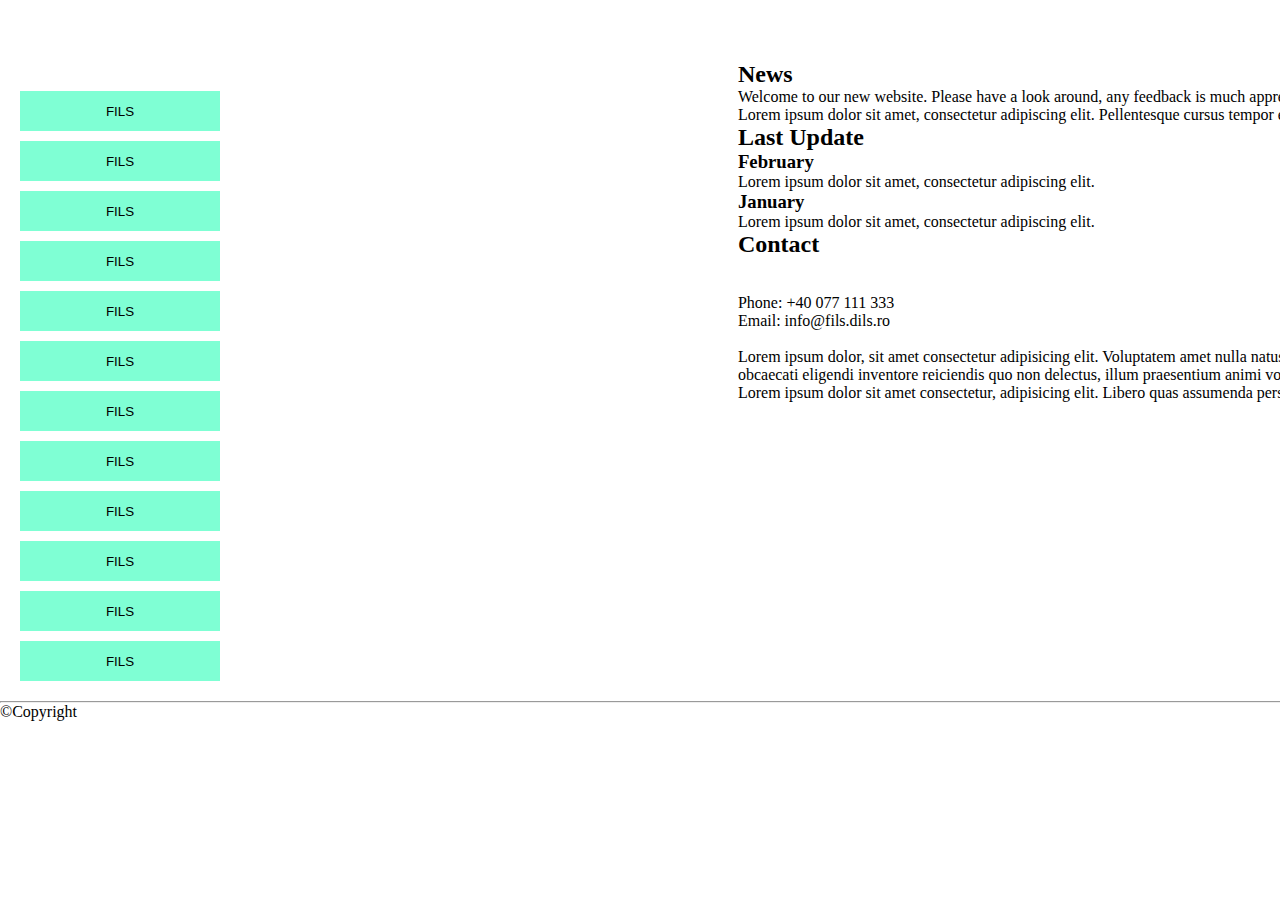
<file: fils.html>
<!DOCTYPE html>
<html lang="en">
  <head>
    <meta charset="UTF-8" />
    <meta name="viewport" content="width=device-width, initial-scale=1.0" />
    <title>FILS</title>
    <link rel="stylesheet" href="sheet.css" />
  </head>
  <body>


    <header>
      <div class="container">
        <div class="hright">
          <nav>
            <ul>
              <li><a href="index.html">Home</a></li>
              <li><a href="login.html">log in</a></li>
              <li><a href="signup.html">sign up</a></li>
              <li><a href="#">Forum</a></li>
            </ul>
          </nav>
        </div>
        <div class="clear"></div>
      </div>
    </header>
    <section>
      <div class="container">
        <aside>
          <div class="left">
            <ul>
              <li>
                <a href="fils.html"><button>FILS</button></a>
              </li>
              <li>
                <a href="thing.html"><button>FILS</button></a>
              </li>
              <li>
                <a href="thing.html"><button>FILS</button></a>
              </li>
              <li>
                <a href="thing.html"><button>FILS</button></a>
              </li>
              <li>
                <a href="thing.html"><button>FILS</button></a>
              </li>
              <li>
                <a href="thing.html"><button>FILS</button></a>
              </li>
              <li>
                <a href="thing.html"><button>FILS</button></a>
              </li>
              <li>
                <a href="thing.html"><button>FILS</button></a>
              </li>
              <li>
                <a href="thing.html"><button>FILS</button></a>
              </li>
              <li>
                <a href="thing.html"><button>FILS</button></a>
              </li>
              <li>
                <a href="thing.html"><button>FILS</button></a>
              </li>
              <li>
                <a href="thing.html"><button>FILS</button></a>
              </li>
            </ul>
          </div>
        </aside>
        <aside>
          <div class="right">
            
            <h2 class="aside-btn">News</h2>
            <!-- <hr class="aside-hr" /> -->
            <p>
              Welcome to our new website. Please have a look around, any
              feedback is much appreciated.
            </p>

            <p>
              Lorem ipsum dolor sit amet, consectetur adipiscing elit.
              Pellentesque cursus tempor enim.
            </p>

            <h2 class="aside-btn">Last Update</h2>
            <!-- <hr class="aside-hr" /> -->

            <h3>February</h3>
            <p>Lorem ipsum dolor sit amet, consectetur adipiscing elit.</p>

            <h3>January</h3>
            <p>Lorem ipsum dolor sit amet, consectetur adipiscing elit.</p>

            <h2 class="aside-btn">Contact</h2>
            <!-- <hr class="aside-hr" /> -->

            <br /><br />
            <p>Phone: +40 077 111 333</p>
            <p>Email: info@fils.dils.ro</p>
            <br />
            <p>
              Lorem ipsum dolor, sit amet consectetur adipisicing elit.
              Voluptatem amet nulla natus repudiandae iusto omnis laboriosam
              fuga voluptatum nostrum optio tempore nam voluptate, dolores eius
              labore quibusdam excepturi ipsum consectetur hic laborum expedita
              aperiam! Iusto quos dicta ex error odio dolor cum quia, nam qui
              consequatur cupiditate quaerat culpa cumque modi assumenda
              dignissimos? Earum, culpa nam veniam laudantium nihil ipsa, ea
              molestiae exercitationem ex suscipit, quia voluptas. Dignissimos
              nobis quos reiciendis! Eveniet eius ipsum natus earum expedita
              eligendi ex optio officia. Error, libero provident, quidem
              recusandae obcaecati eligendi inventore reiciendis quo non
              delectus, illum praesentium animi voluptate facilis assumenda
              natus!
            </p>
            <p>
              Lorem ipsum dolor sit amet consectetur, adipisicing elit. Libero
              quas assumenda perspiciatis accusamus nulla odio, consequatur
              nostrum veniam tenetur et, omnis harum provident blanditiis,
              corrupti recusandae maxime! Quod deserunt temporibus blanditiis
              maxime dicta in possimus suscipit molestias consectetur, maiores
              dolor nostrum id omnis totam aliquid quia dignissimos. Numquam,
              est inventore.
            </p>
           
          </div>
        </aside>
        <div class="clear"></div>
      </div>
    </section>
    <footer>
      <div class="footer">
        <div class="container">
          <hr class="footer-hr" />
          <p class="copy">&copy;Copyright</p>
        </div>
      </div>
    </footer>
  </body>
</html>
</file>
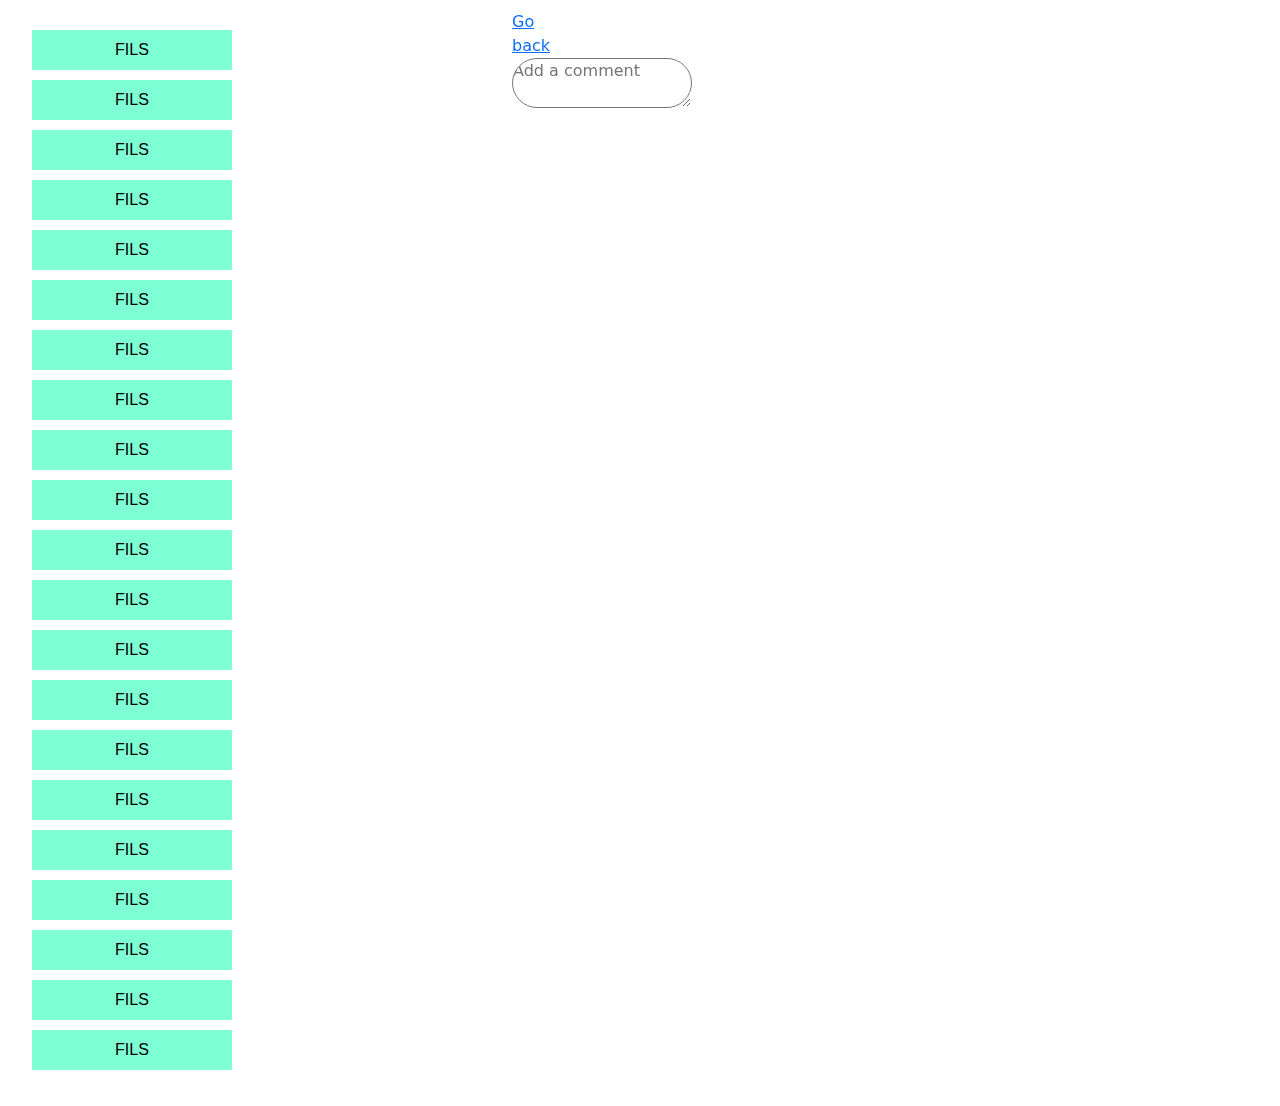
<file: forum.html>
<!DOCTYPE html>
<html lang="en">
<head>
    <meta charset="UTF-8">
    <meta name="viewport" content="width=device-width, initial-scale=1.0">
    <title>Forum</title>
    <link rel="stylesheet" href="sheet.css" />
    <link rel="stylesheet" href="bootstrap.css"/>
</head>
<body>
    <section>
        <div class="container">
            <aside>
              <div class="col-md-4">
                <ul>
                  <li>
                    <a href="fils.html"><button>FILS</button></a>
                  </li>
                  <li>
                    <a href="thing.html"><button>FILS</button></a>
                  </li>
                  <li>
                    <a href="thing.html"><button>FILS</button></a>
                  </li>
                  <li>
                    <a href="thing.html"><button>FILS</button></a>
                  </li>
                  <li>
                    <a href="thing.html"><button>FILS</button></a>
                  </li>
                  <li>
                    <a href="thing.html"><button>FILS</button></a>
                  </li>
                  <li>
                    <a href="thing.html"><button>FILS</button></a>
                  </li>
                  <li>
                    <a href="thing.html"><button>FILS</button></a>
                  </li>
                  <li>
                    <a href="thing.html"><button>FILS</button></a>
                  </li>
                  <li>
                    <a href="thing.html"><button>FILS</button></a>
                  </li>
                  <li>
                    <a href="thing.html"><button>FILS</button></a>
                  </li>
                  <li>
                    <a href="thing.html"><button>FILS</button></a>
                  </li>
                  <li>
                    <a href="thing.html"><button>FILS</button></a>
                  </li>
                  <li>
                    <a href="thing.html"><button>FILS</button></a>
                  </li>
                  <li>
                    <a href="thing.html"><button>FILS</button></a>
                  </li>



                  <li>
                    <a href="thing.html"><button>FILS</button></a>
                  </li>
                  <li>
                    <a href="thing.html"><button>FILS</button></a>
                  </li>
                  <li>
                    <a href="thing.html"><button>FILS</button></a>
                  </li>
                  <li>
                    <a href="thing.html"><button>FILS</button></a>
                  </li>
                  <li>
                    <a href="thing.html"><button>FILS</button></a>
                  </li>
                  <li>
                    <a href="thing.html"><button>FILS</button></a>
                  </li>
                </ul>
              </div>
            </aside>
            <div class="col-md-8">
                <a href="index.html">Go back</a>
                <textarea placeholder="Add a comment"></textarea>
            </div>
        </div>
    </section>
</body>
</html>
</file>
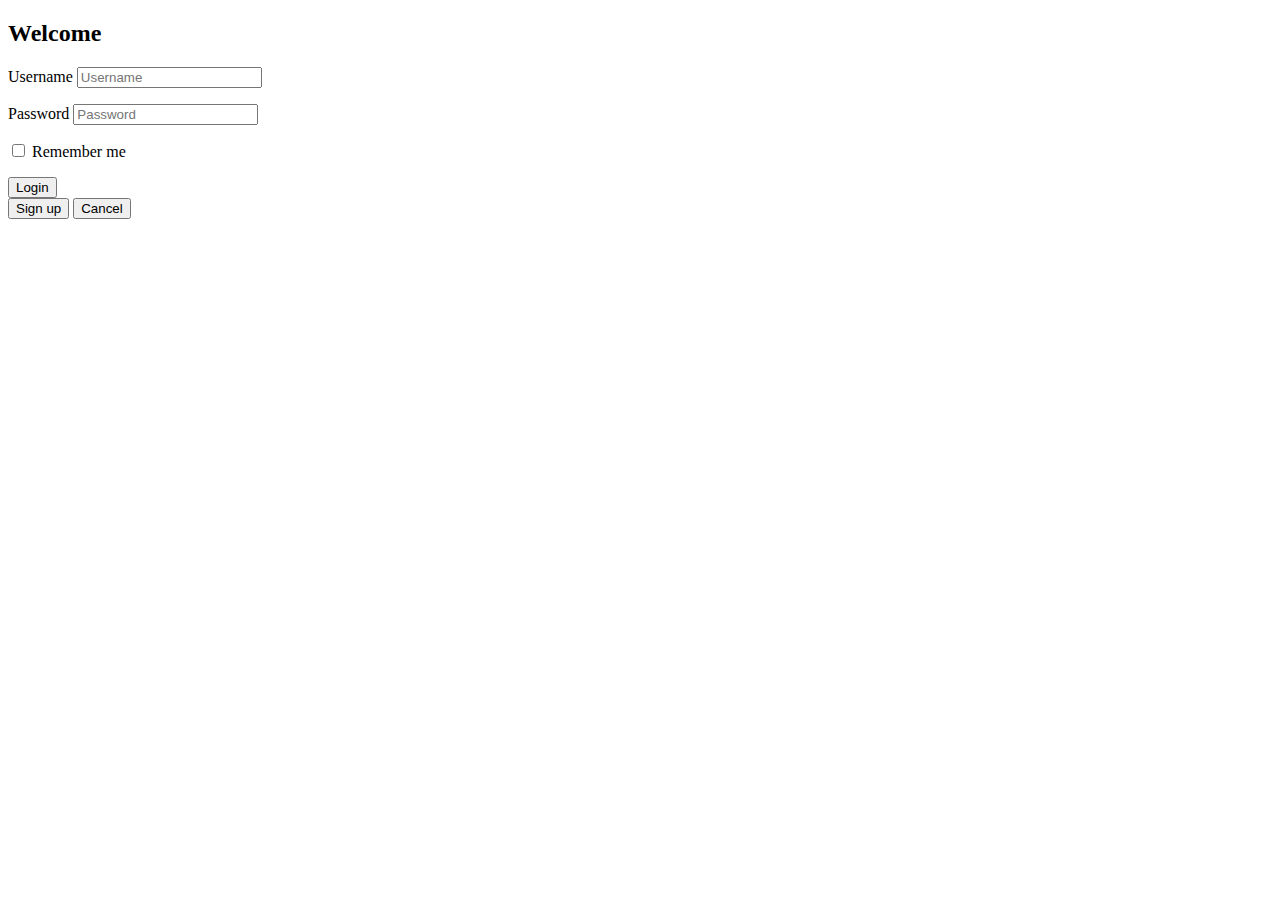
<file: login.html>
<!DOCTYPE html>
<html lang="en">
  <head>
    <meta charset="UTF-8" />
    <meta name="viewport" content="width=device-width, initial-scale=1.0" />
    <title>Login</title>
  </head>
  <body>
    <section>
      <div class="card">
        <h2>Welcome</h2>
        <form action="">
          <p>
            <label for="username">Username</label>
            <input type="text" placeholder="Username" id="username" required />
          </p>
          <p>
            <label for="password">Password</label>
            <input type="password" placeholder="Password" id="password" required />
          </p>
          <p>
            <input type="checkbox" id="remember" /> Remember me
          </p>
          <button type="submit">Login</button>
        </form>
        <a href="signup.html"><button type="submit">Sign up</button></a>
        <a href="index.html"><button type="submit">Cancel</button></a>
      </div>
    </section>
  </body>
</html>
</file>
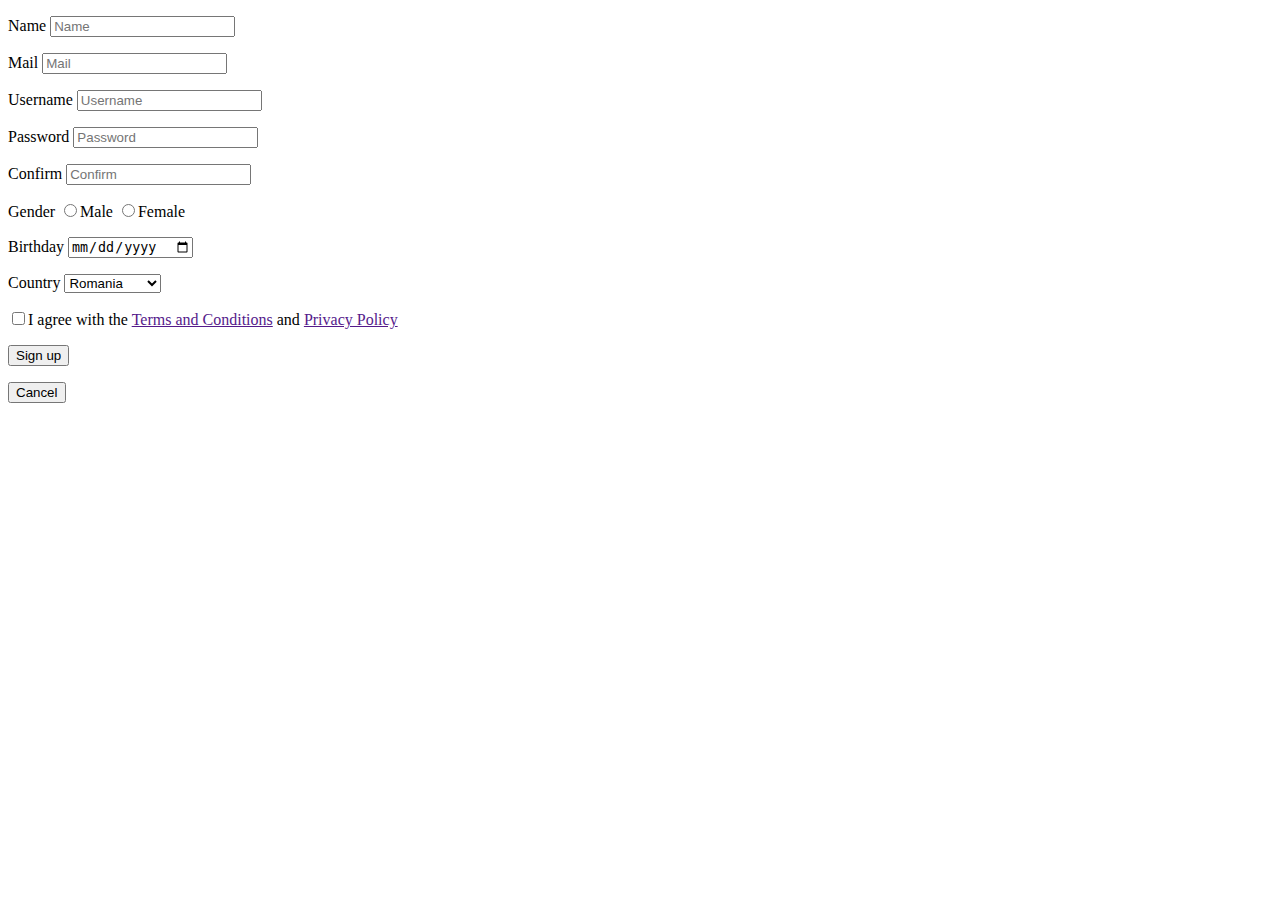
<file: signup.html>
<!DOCTYPE html>
<html lang="en">
<head>
    <meta charset="UTF-8">
    <meta name="viewport" content="width=device-width, initial-scale=1.0">
    <title>Sign up</title>
</head>
<body>
    <section>
        <div class="card">
            <form>
				<p>
					<label for="name">Name</label>
					<input type="text" placeholder="Name" id="name"/>
				</p>
				
				<p>
						
					<label for="email">Mail</label>
					<input type="email" placeholder="Mail" id="email"/>
				</p>
				
				<p>
					
					<label for="user">Username</label>
					<input type="text" placeholder="Username" id="user"/>
				</p>
				
				<p>
					
					<label for="password">Password</label>
					<input type="password" placeholder="Password" id="password"/>
				</p>
				
				<p>	
					
					<label for="">Confirm</label>
					<input type="password" placeholder="Confirm"/>
				</p>
			
				<p>
					<label for="">Gender</label>
					<input type="radio" name="gender">Male
					<input type="radio" name="gender">Female
				</p>
					
				<p>	
					 	
					<label for="">Birthday</label>
					<input type="date">
				</p>
				
				<p> 
					<label for="">Country</label>
					<select name="" id="">
						<option value="">Romania</option>
						<option value="">USA</option>
						<option value="">Great Britain</option>
						<option value="">Germany</option>
						<option value="">France</option>
						<option value="">Spain</option>
						<option value="">Italy</option>
					</select>
					
				</p>
				
				<p>	
					<input type="checkbox">I agree with the <a href="">Terms and Conditions</a> and <a href="">Privacy Policy</a>
				</p>
				
				<div class="submit">
					<p>
						<input type="submit" value="Sign up">
					</p>
				</div>
			</form>
            <a href="index.html"><button type="submit">Cancel</button></a>
        </div>
    </section>
</body>
</html>
</file>
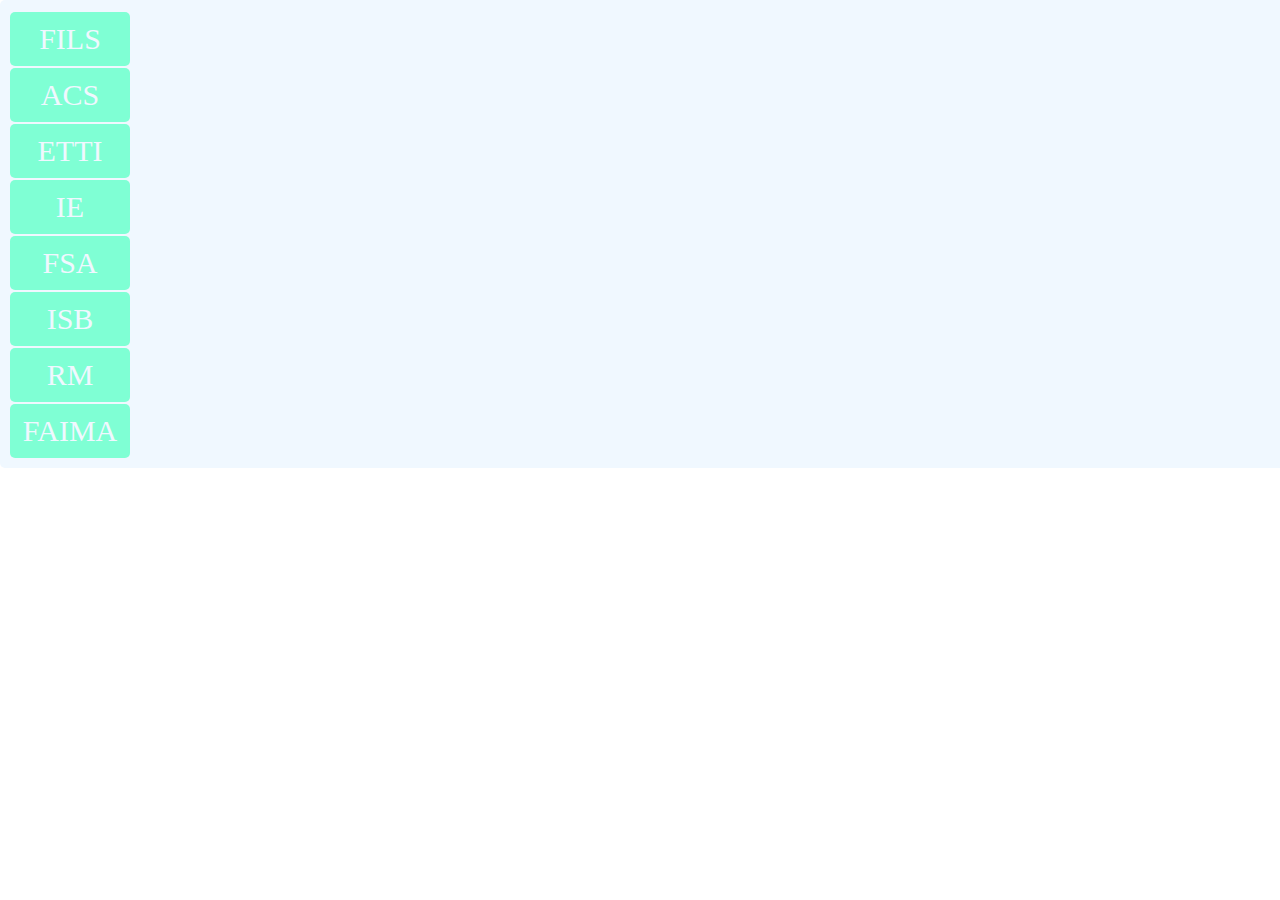
<file: thing.html>
<!DOCTYPE html>
<html lang="en">
  <head>
    <meta charset="UTF-8" />
    <meta name="viewport" content="width=device-width, initial-scale=1.0" />
    <title>Document</title>
    <link rel="stylesheet" href="sheet.css" />
  </head>
  <body>
    <header></header>

    <section>
      <div class="card">
        <!-- <div class="left"> -->
        <input id="fils" type="checkbox" checked />
        <input id="acs" type="checkbox" checked />
        <input id="etti" type="checkbox" checked />
        <input id="ie" type="checkbox" checked />
        <input id="fsa" type="checkbox" checked />
        <input id="isb" type="checkbox" checked />
        <input id="rm" type="checkbox" checked />
        <input id="faima" type="checkbox" checked />
        <ul>
          <li><label for="fils">FILS</label></li>
          <li><label for="acs">ACS</label></li>
          <li><label for="etti">ETTI</label></li>
          <li><label for="ie">IE</label></li>
          <li><label for="fsa">FSA</label></li>
          <li><label for="isb">ISB</label></li>
          <li><label for="rm">RM</label></li>
          <li><label for="faima">FAIMA</label></li>
        </ul>
        <!-- </div> -->

        <!-- <div class="right"> -->
        <div class="content1">
          <p>
            Lorem ipsum dolor sit amet consectetur, adipisicing elit. Ex dolore
            deleniti molestias accusantium ullam praesentium nisi quam iure
            animi perspiciatis dolorum, harum, commodi saepe adipisci accusamus.
            Architecto minima doloribus repellat.
          </p>
          <p>
            Lorem ipsum dolor sit amet consectetur adipisicing elit. Veniam eum,
            fuga, aut, earum ratione alias vero architecto dicta ducimus maxime
            ipsa quia veritatis accusamus! Dolore architecto et commodi dolores
            earum quo eos quam, a magnam, illo sapiente impedit eligendi
            voluptate atque dolorum magni adipisci assumenda iste reprehenderit
            odio enim nostrum. Dolorum, odio atque error laborum, corrupti
            expedita molestiae alias sapiente nobis, voluptates itaque accusamus
            nam quae voluptatum! Nobis ut perspiciatis adipisci, perferendis
            suscipit pariatur. Quibusdam aut, tempore ex temporibus quidem
            soluta iure dolor rerum saepe laudantium maiores voluptate? Earum
            amet quod assumenda, expedita debitis beatae magnam repellat
            possimus ad distinctio fuga architecto minima harum quae sit commodi
            eos consequatur voluptatibus dolores adipisci repellendus excepturi
            dolorem rem? Consequuntur dicta error deserunt?
          </p>
          <p>
            Lorem ipsum dolor sit amet consectetur adipisicing elit. Fugiat,
            suscipit labore iure ex libero sed iusto aspernatur vel voluptate
            quis, eaque eligendi amet dicta blanditiis similique ipsum eum?
            Quidem dicta officiis aliquid totam, quos aut qui deserunt quisquam
            quia rerum animi libero atque veniam unde eos dolor laboriosam sed
            harum natus deleniti vel! Officia facilis labore explicabo
            temporibus magni quisquam voluptates. Quia accusantium earum sed
            error suscipit velit a praesentium reprehenderit ipsa laborum
            recusandae mollitia hic unde eligendi, porro aliquam neque excepturi
            tenetur soluta doloribus inventore repellendus placeat? Veritatis
            sequi quos ducimus est voluptatem eius dolorum maiores! Sint,
            doloremque. Aperiam commodi at minus, nesciunt excepturi reiciendis,
            quas harum vel a dolor quod quisquam praesentium laudantium dolore,
            ex quaerat ipsam eius voluptates. Ducimus incidunt officiis a
            voluptatem id quaerat ipsam perspiciatis deserunt, obcaecati autem
            dolor neque aperiam consequuntur tempora? Praesentium officiis
            aspernatur ad aut minus. Quia animi aliquid ducimus omnis nobis
            recusandae! Amet cumque non quae. Laboriosam aut doloribus,
            provident, asperiores earum qui adipisci ipsum nobis recusandae quas
            mollitia rerum eaque officia similique facilis? Odit libero maiores
            sunt similique tenetur officia praesentium obcaecati ex, culpa nobis
            dolore fugiat, consequuntur odio recusandae dicta ipsa delectus
            rerum nisi et. Repellat voluptatum exercitationem consequuntur neque
            labore, incidunt tempore numquam deleniti perspiciatis nisi beatae
            quod cupiditate blanditiis recusandae enim sit autem reiciendis
            nulla veniam debitis, eos repudiandae! Tenetur ab perspiciatis, sit
            porro recusandae eos aperiam ut exercitationem. Rerum magni
            laudantium, nisi, autem, incidunt facere impedit ipsum velit nemo
            unde nihil non nostrum recusandae optio corrupti.
          </p>
          <!-- <label class="fils" for="fils">show less</label> -->
        </div>
        <div class="content2">
          <p>ACS</p>
          <!-- <label class="acs" for="acs">show less</label> -->
        </div>
        <div class="content3">
          <p>etti</p>
          <label for="etti">show less</label>
        </div>
        <div class="content4">
          <p>ie</p>
          <label for="open">show less</label>
        </div>
        <div class="content5">
          <p>fsa</p>
          <label for="open">show less</label>
        </div>
        <div class="content6">
          <p>isb</p>
          <label for="open">show less</label>
        </div>
        <div class="content7">
          <p>rm</p>
          <label for="open">show less</label>
        </div>
        <div class="content8">
          <p>faima</p>
          <label for="open">show less</label>
        </div>
        <!-- </div> -->

        <div class="clear"></div>
      </div>
    </section>

    <footer></footer>
  </body>
</html>
</file>
<file: sheet.css>
*{
    margin: 0;
    padding: 0;
}
/* section{ */
    /* width: 1000px; */
    /* display: flex; */
    /* align-items: center; */
/* } */
.card{
    background-color: aliceblue;
    width: 1500px;
    margin: 0 auto;
    padding: 10px;
    border-radius: 5px;
    line-height: 1.8;
}

section ul{
    width: 200px;
    list-style: none;
    float: left;
}



#fils{
    display: none;
}
#fils:checked ~ .content1{
    display: inline-block;
}
#fils:checked ~ .content1{
    display: none;
}

#acs{
    display: none;
}
#acs:checked ~ .content2{
    display: inline-block;
}
#acs:checked ~ .content2{
    display: none;
}

#etti{
    display: none;
}
#etti:checked ~ .content3{
    display: inline-block;
}
#etti:checked ~ .content3{
    display: none;
}

#ie{
    display: none;
}
#ie:checked ~ .content4{
    display: inline-block;
}
#ie:checked ~ .content4{
    display: none;
}

#fsa{
    display: none;
}
#fsa:checked ~ .content5{
    display: inline-block;
}
#fsa:checked ~ .content5{
    display: none;
}

#isb{
    display: none;
}
#isb:checked ~ .content6{
    display: inline-block;
}
#isb:checked ~ .content6{
    display: none;
}

#rm{
    display: none;
}
#rm:checked ~ .content7{
    display: inline-block;
}
#rm:checked ~ .content7{
    display: none;
}

#faima{
    display: none;
}
#faima:checked ~ .content8{
    display: inline-block;
}
#faima:checked ~ .content8{
    display: none;
}


.content{
    display: none;
    width: 100px;
    float: left;
}
.content p{
    display: inline-block;
}
label{
    display: inline-block;
    cursor: pointer;
    color: aliceblue;
    width: 100px;
    background-color: aquamarine;
    font-size: 30px;
    padding: 10px;
    padding-top: 0px;
    padding-bottom: 0px;
    border-radius: 5px;
    margin-top: 2px;
    text-align: center;
}



.container{
    width: 100%;
    /* height: 50px; */
    /* margin: 0 auto; */
    /* padding: 10px; */
}
.container .hright{
	float: right;
	/* overflow: hidden; */
	/* position: relative; */
	/* text-align: center; */
}

.container .hright ul{
	list-style: none;
	padding: 10px;
	float: left;
}

.container .hright ul li{
	display: inline-block;
    padding: 10px;
    background-color: blueviolet;
	text-decoration: none;
	font-family:'Lucida Sans', 'Lucida Sans Regular', 'Lucida Grande', 'Lucida Sans Unicode', Geneva, Verdana, sans-serif;
}
.container .hright a {
	color: #2C3E50;
	text-decoration: none;
	font-size: large;
}

.container .hright a:hover {
	border-bottom: 2px solid #2C3E50;
    text-decoration: none;
}


body{
    width: max-content;
}


.left{
    float: left;
    width: 15%;
}
.right{
    float: left;
    width: 85%;
}
.left ul{
    list-style: none;
	padding: 20px;
	float: left;
}
.left ul li{
    display: block;
	padding-top: 10px;
	padding-right: 20px;
	text-decoration: none;
	font-family:'Lucida Sans', 'Lucida Sans Regular', 'Lucida Grande', 'Lucida Sans Unicode', Geneva, Verdana, sans-serif;
}
.left button{
    background-color: aquamarine;
    cursor: pointer;
    width: 200px;
    height: 40px;
    text-align: center;
    border-width: 0;
}

.col-md-4 ul{
    list-style: none;
	padding: 20px;
	float: left;
}
.col-md-4 ul li{
    display: block;
	padding-top: 10px;
	padding-right: 20px;
	text-decoration: none;
	font-family:'Lucida Sans', 'Lucida Sans Regular', 'Lucida Grande', 'Lucida Sans Unicode', Geneva, Verdana, sans-serif;
}
.col-md-4 button{
    background-color: aquamarine;
    cursor: pointer;
    width: 200px;
    height: 40px;
    text-align: center;
    border-width: 0;
}

.col-md-8{
    /* float: left; */
    position: fixed;
    
    /* margin-top: 42%; */
    /* align-items: center; */
    border-radius: 30px;
    padding: 10px;
    padding-left: 500px;
    padding-right: 500px;
    size: 70%;
}
textarea{
    /* position: fixed; */
    border-radius: 30px;display: block;
    margin-left: auto;
    margin-right: auto;
    margin-top: 40%;
}















.clear {
	clear: both;
}
</file>
